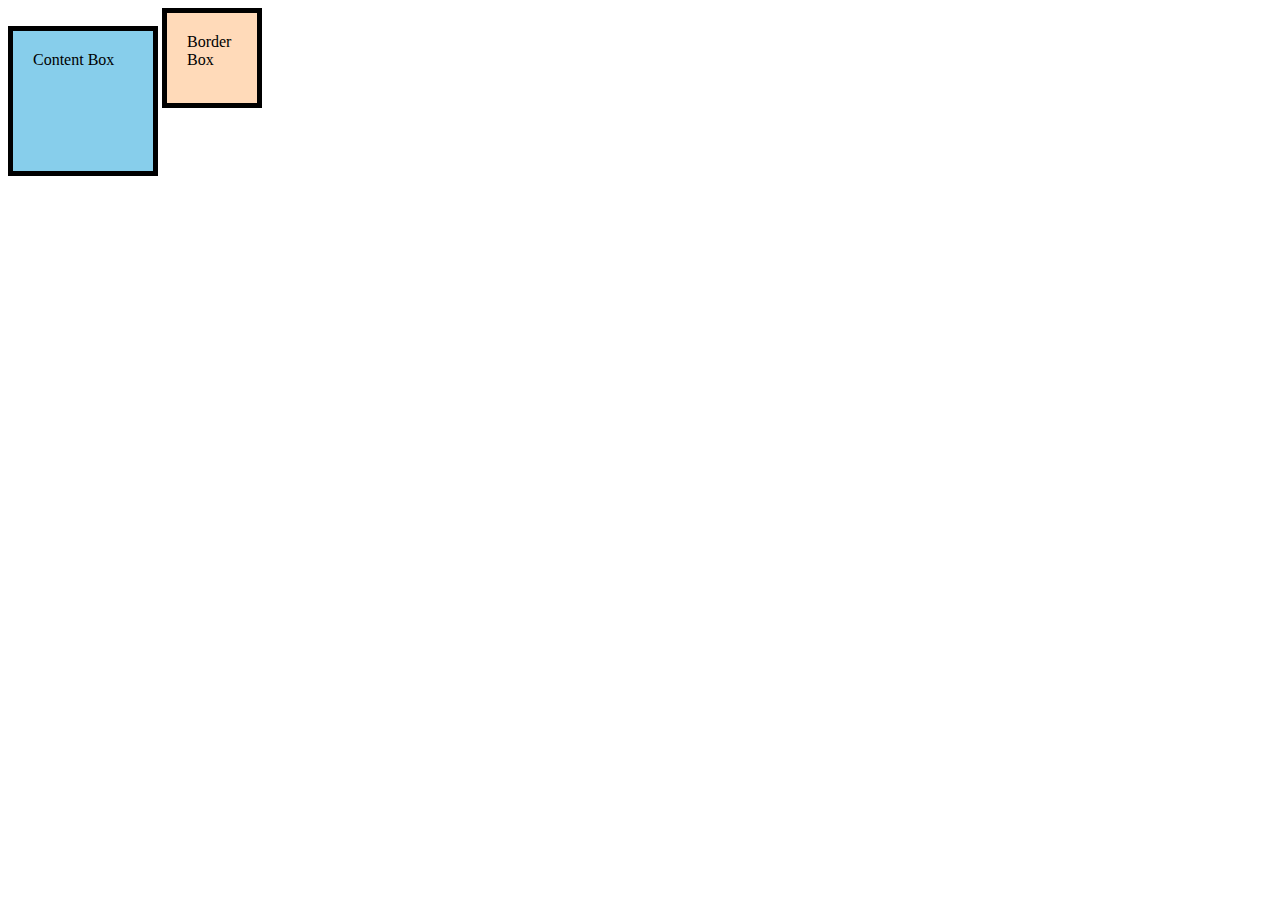
<file: propiedades_basicas_css/box-sizing/index.html>
<!DOCTYPE html>
<html lang="en">
<head>
  <meta charset="UTF-8">
  <meta name="viewport" content="width=device-width, initial-scale=1.0">
  <title>Ejemplo de Box Sizing</title>
  <link rel="stylesheet" href="styles.css">
</head>
<body>
  <div class="box first">Content Box</div>
  <div class="box second">Border Box</div>
</body>
</html>


  <!-- 
  Diferencia entre content-box y border-box:

  1. content-box (por defecto):
     - El width y height solo incluyen el contenido.
     - Tamaño total = width + padding + border.

  2. border-box:
     - El width y height incluyen contenido, padding y borde.
     - Tamaño total = constante, sin importar el padding o el borde.

  Ejemplo en esta página:
    - La primera caja usa content-box (tamaño total más grande).
    - La segunda caja usa border-box (tamaño total fijo a 100px).
  -->
</file>
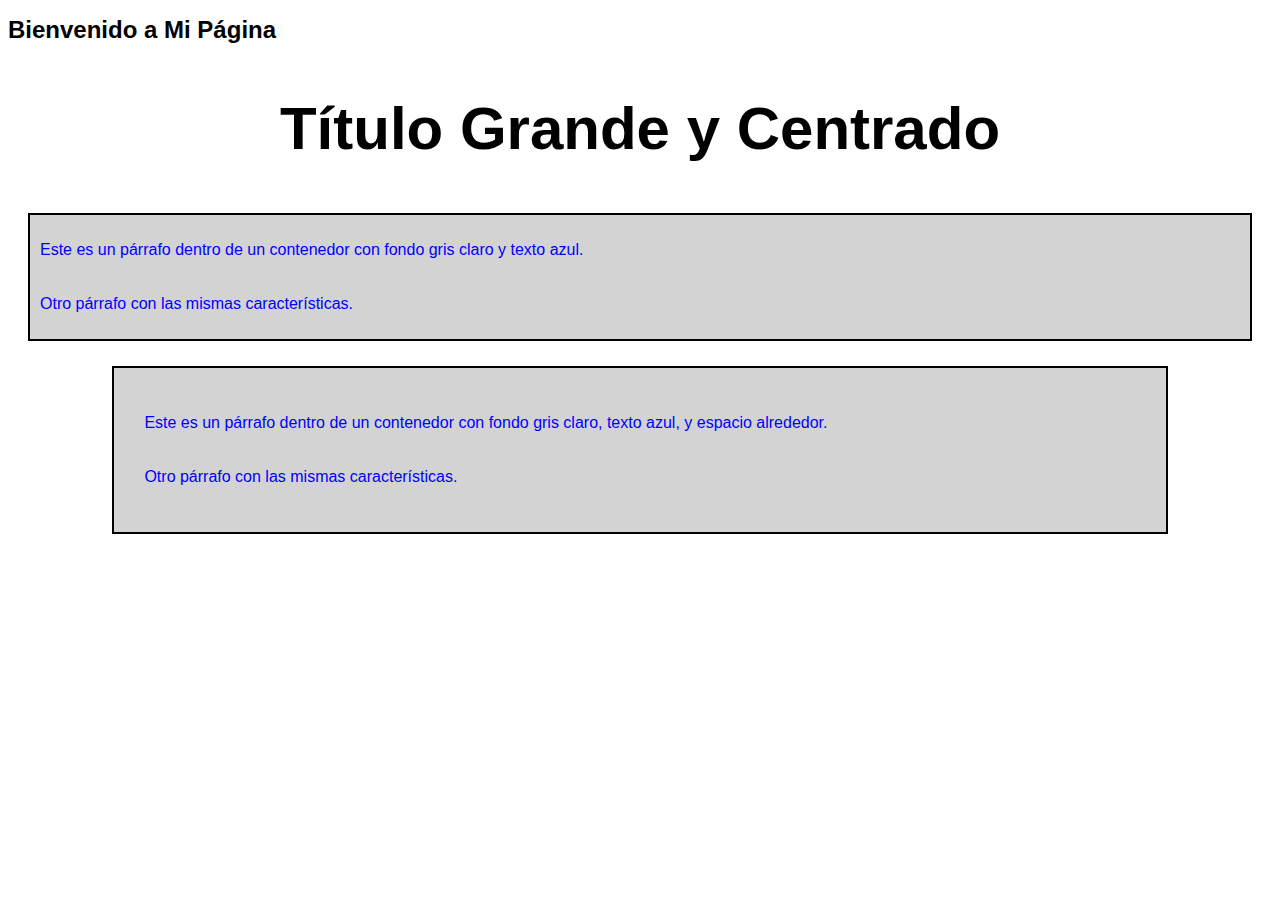
<file: propiedades_basicas_css/P_Basicas_cssYBoxModel/index.html>
<!DOCTYPE html>
<html lang="en">
<head>
  <meta charset="UTF-8">
  <meta name="viewport" content="width=device-width, initial-scale=1.0">
  <title>Ejemplo de CSS Externo</title>
  <link rel="stylesheet" href="style.css">
</head>
<body>
  <h1>Bienvenido a Mi Página</h1>
  <h2 class="grande">Título Grande y Centrado</h2>
  <div>
    <p>Este es un párrafo dentro de un contenedor con fondo gris claro y texto azul.</p>
    <p>Otro párrafo con las mismas características.</p>
  </div>

  <div class="contenedor">
    <p>Este es un párrafo dentro de un contenedor con fondo gris claro, texto azul, y espacio alrededor.</p>
    <p>Otro párrafo con las mismas características.</p>
  </div>


</body>
</html>
</file>
<file: propiedades_basicas_css/box-sizing/styles.css>
.box {
    width: 100px;
    height: 100px;
    padding: 20px;
    border: 5px solid;
    display: inline-block;
  }
  
  .first.box {
    box-sizing: content-box;
    background-color: skyblue;
  }
  
  .second.box {
    box-sizing: border-box;
    background-color: peachpuff;
  }
</file>
<file: propiedades_basicas_css/P_Basicas_cssYBoxModel/style.css>
.grande {
    font-size: 60px;
  }
  
  p {
    color: blue; /* Cambia el color del texto a azul */
    padding: 10px; /* Añade 10 píxeles de espacio alrededor del contenido */
  
  }


  
  div {
    background-color: lightgrey; /* Cambia el color de fondo a gris claro */
    border: 2px solid black; /* Añade un borde negro de 2 píxeles de grosor */
    margin: 10px 3px 30px 5px; /* top:    10px margin */
/* right:  3px margin  */
/* bottom: 30px margin */
/* left:   5px margin  */

margin: 5%; /* All sides: 5% margin */

margin: 1.6em 20px; /* top and bottom: 1.6em margin */
/* left and right: 20px margin */
  
  }

  div.contenedor {
    background-color: lightgrey; /* Fondo gris claro */
    padding: 20px; /* Espaciado interno de 20px */
    width: 80%; /* Ancho del 80% del contenedor padre */
    height: auto; /* Altura automática para ajustarse al contenido */
    margin: 0 auto; /* Centra el div horizontalmente */
  }

  
  h1 {
    font-size: 24px; /* Cambia el tamaño de la fuente a 24 píxeles */
  }
  
  body {
    font-family: 'Arial', sans-serif; /* Cambia la fuente a Arial */
  }
  
  h2 {
    text-align: center; /* Centra el texto */
  }
</file>
